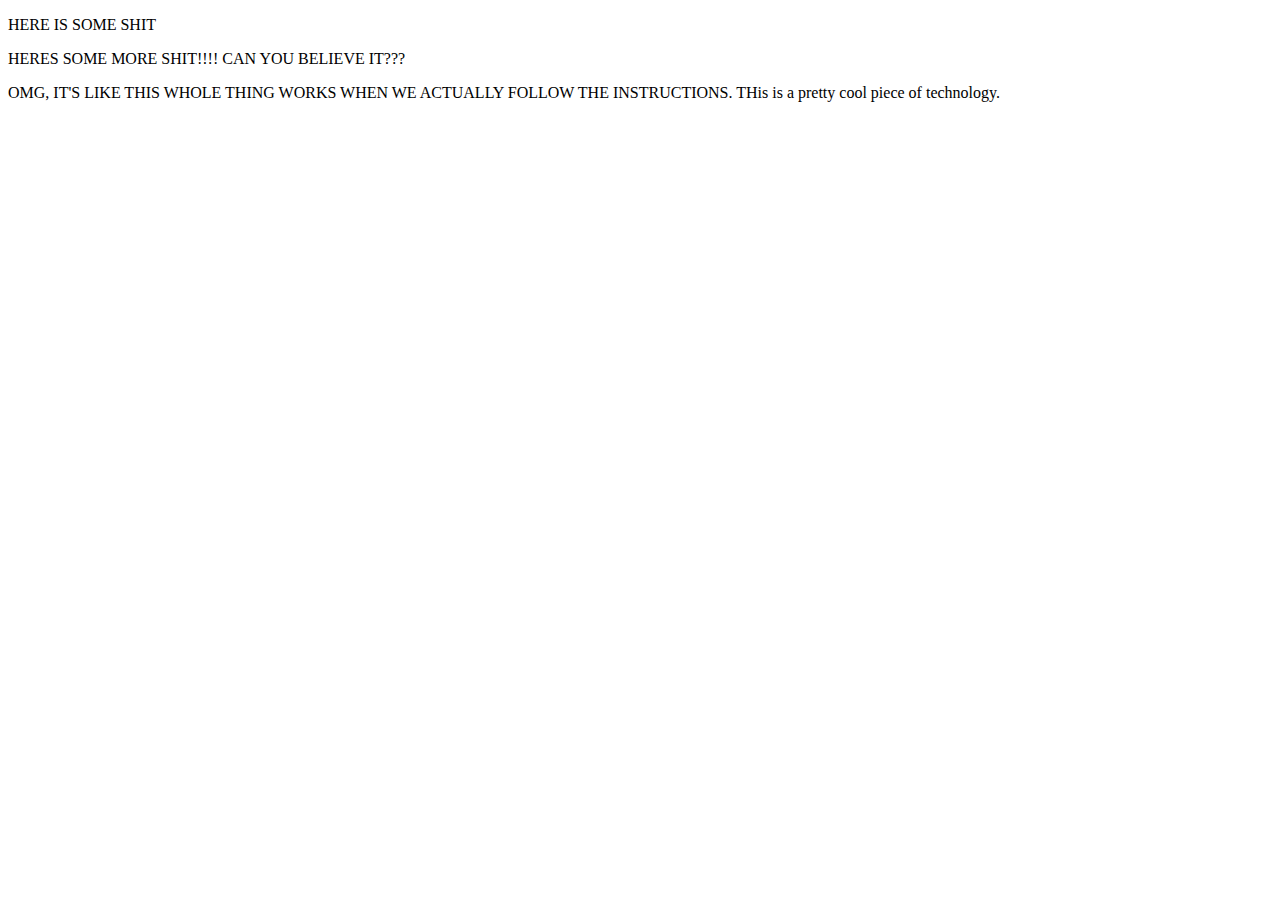
<file: studio13/index.html>
<!DOCTYPE html>
<html lang="en">
<head>
    <meta charset="UTF-8">
    <meta name="viewport" content="width=>, initial-scale=1.0">
    <title>Document</title>
</head>
<body>
    <p> HERE IS SOME SHIT</p>
    <p>HERES SOME MORE SHIT!!!! CAN YOU BELIEVE IT???</p>
    <p>OMG, IT'S LIKE THIS WHOLE THING WORKS WHEN WE ACTUALLY FOLLOW THE INSTRUCTIONS. 
        THis is a pretty cool piece of technology. 
    </p>
</body>
</html>
</file>
